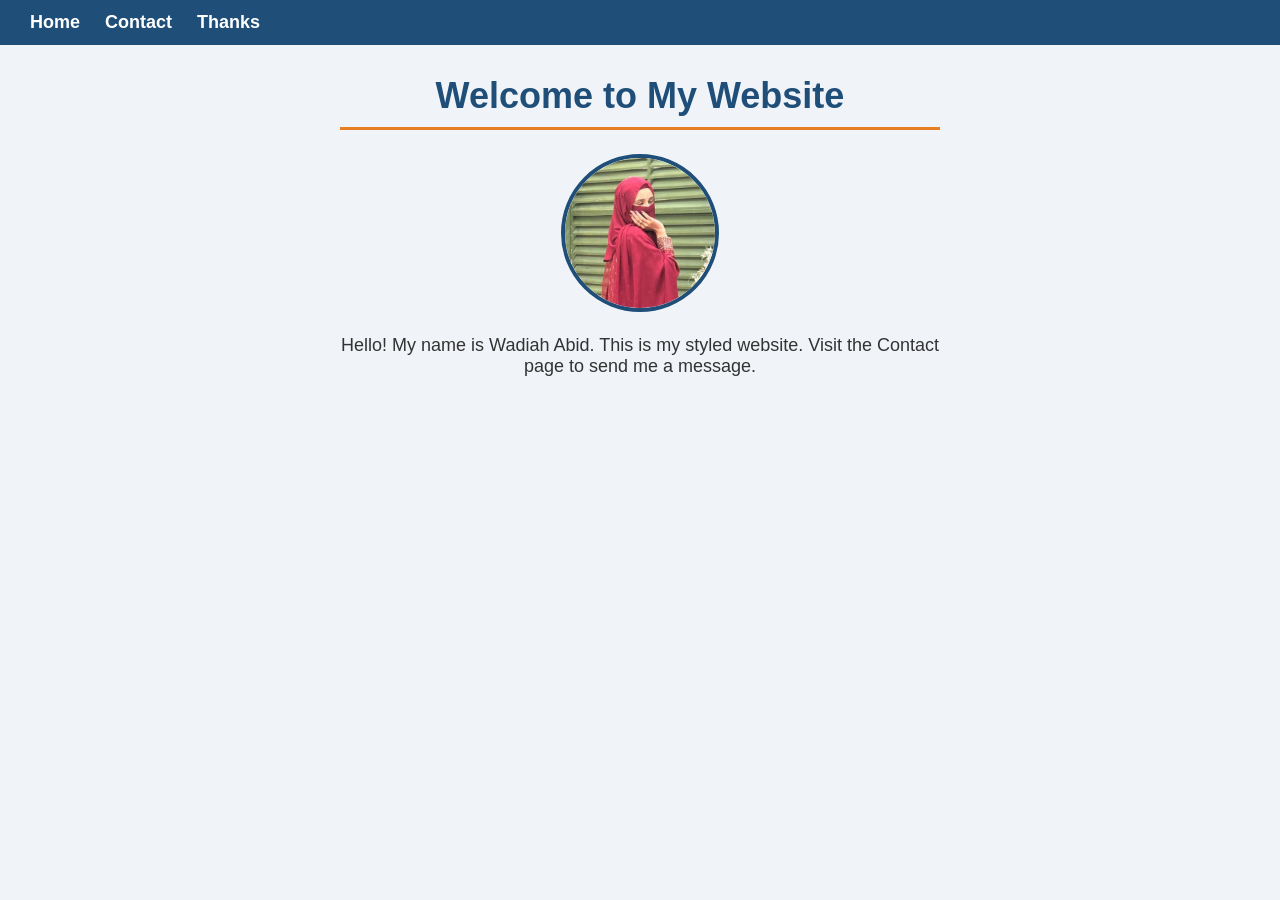
<file: index.html>
<!DOCTYPE html>
<html lang="en">
<head>
  <meta charset="UTF-8">
  <meta name="viewport" content="width=device-width, initial-scale=1.0">
  <title>Home</title>
  <link rel="stylesheet" href="styles.css">
</head>
<body>

  <nav>
    <a href="index.html">Home</a>
    <a href="form.html">Contact</a>
    <a href="thanks.html">Thanks</a>
  </nav>

  <div class="content">
    <h1>Welcome to My Website</h1>
    <img src="me.jpg" alt="My picture" class="round">
    <p>Hello! My name is Wadiah Abid. This is my styled website. Visit the Contact page to send me a message.</p>
  </div>

</body>
</html>
</file>
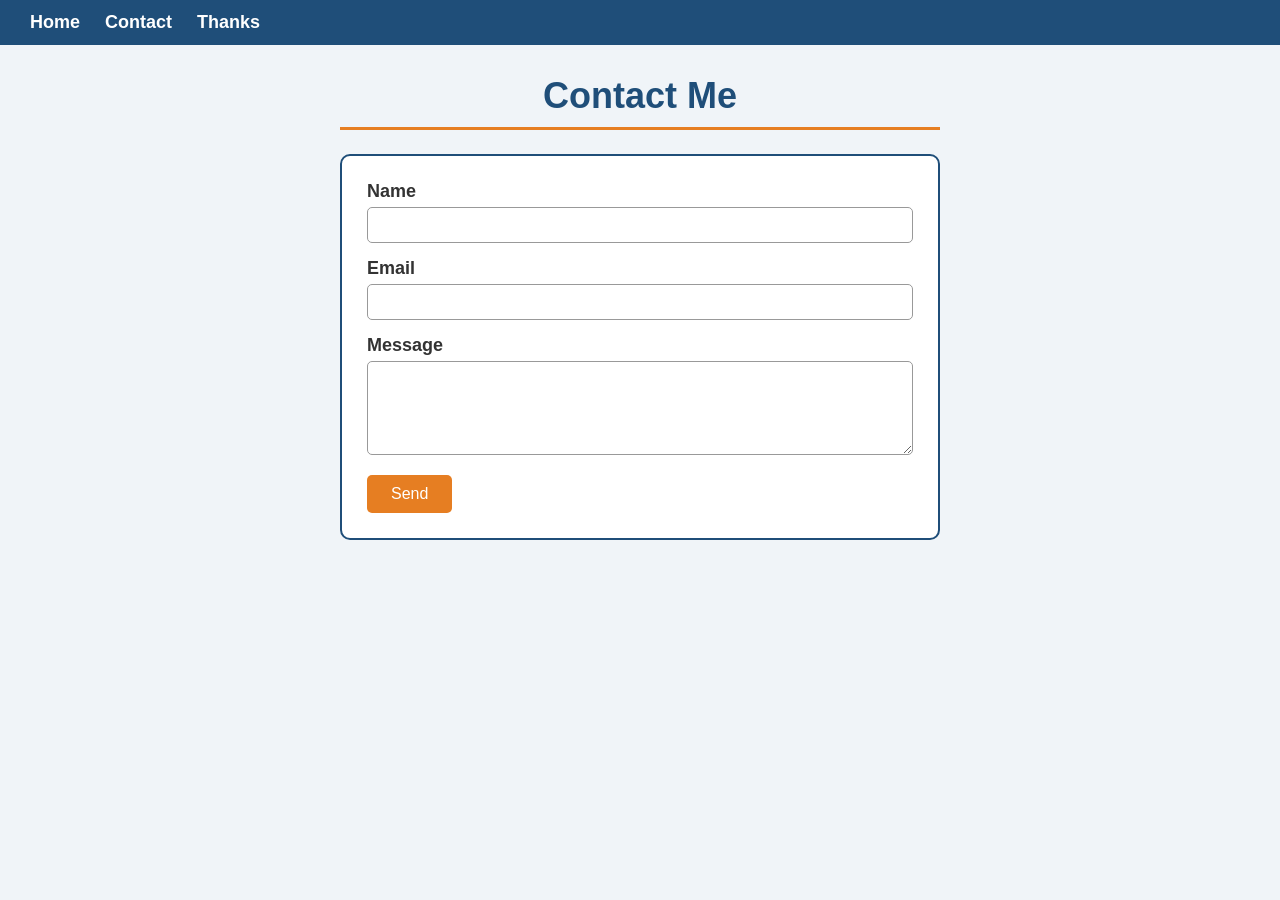
<file: form.html>
<!DOCTYPE html>
<html lang="en">
<head>
  <meta charset="UTF-8">
  <meta name="viewport" content="width=device-width, initial-scale=1.0">
  <title>Contact</title>
  <link rel="stylesheet" href="styles.css">
</head>
<body>

  <nav>
    <a href="index.html">Home</a>
    <a href="form.html">Contact</a>
    <a href="thanks.html">Thanks</a>
  </nav>

  <div class="content">
    <h1>Contact Me</h1>

    <form action="thanks.html">
      <label for="name">Name</label>
      <input type="text" id="name" name="name">

      <label for="email">Email</label>
      <input type="email" id="email" name="email">

      <label for="message">Message</label>
      <textarea id="message" name="message" rows="4"></textarea>

      <button type="submit">Send</button>
    </form>
  </div>

</body>
</html>
</file>
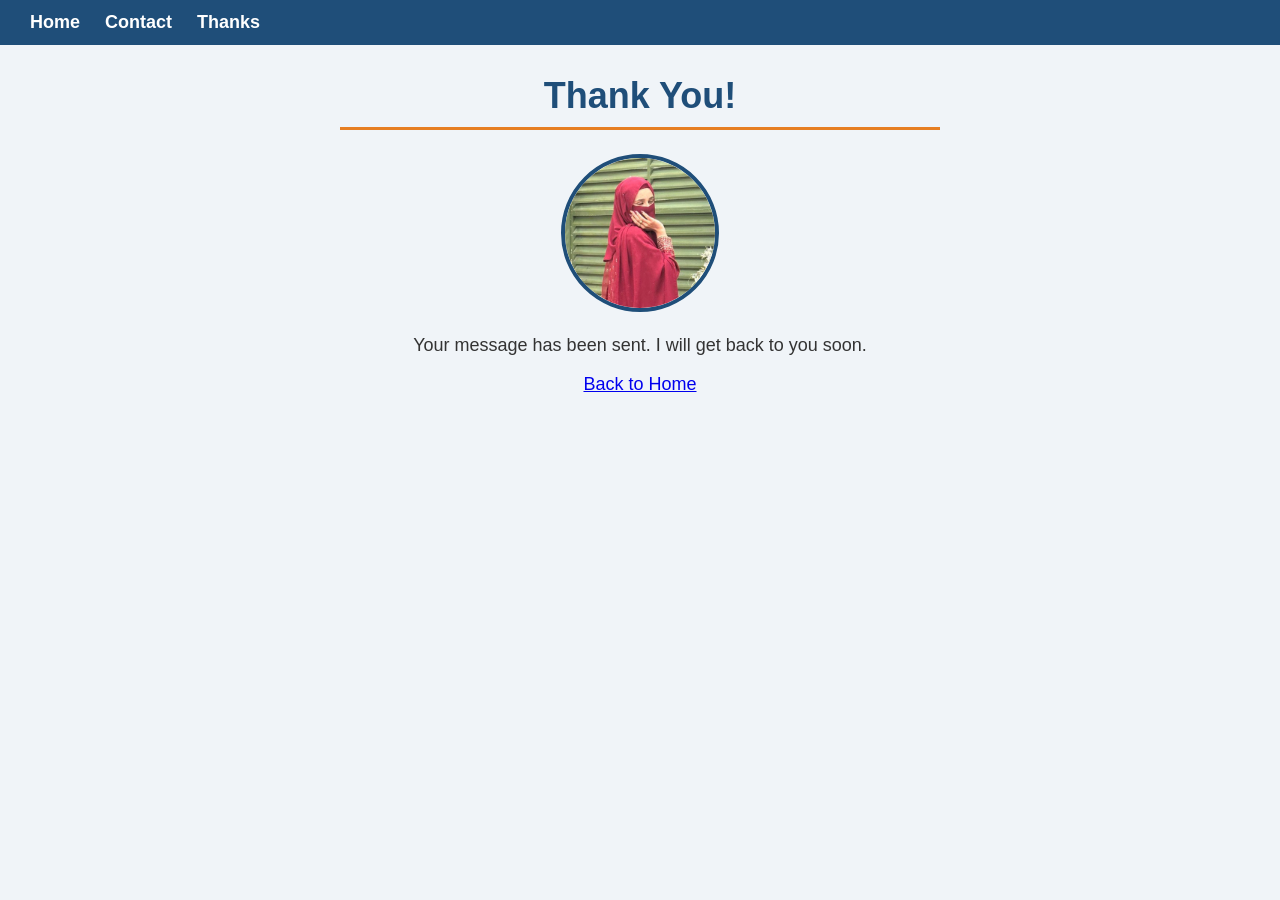
<file: thanks.html>
<!DOCTYPE html>
<html lang="en">
<head>
  <meta charset="UTF-8">
  <meta name="viewport" content="width=device-width, initial-scale=1.0">
  <title>Thank You</title>
  <link rel="stylesheet" href="styles.css">
</head>
<body>

  <nav>
    <a href="index.html">Home</a>
    <a href="form.html">Contact</a>
    <a href="thanks.html">Thanks</a>
  </nav>

  <div class="content">
    <h1>Thank You!</h1>
    <img src="me.jpg" alt="My picture" class="round">
    <p>Your message has been sent. I will get back to you soon.</p>
    <p><a href="index.html">Back to Home</a></p>
  </div>

</body>
</html>
</file>
<file: styles.css>
body {
  background-color: #f0f4f8;
  font-family: Arial, sans-serif;
  font-size: 18px;
  color: #333333;
  margin: 0;
  padding: 0;
}

nav {
  background-color: #1f4e79;
  padding: 12px 30px;
}

nav a {
  color: white;
  text-decoration: none;
  margin-right: 20px;
  font-weight: bold;
}

.content {
  max-width: 600px;
  margin: 30px auto;
  padding: 0 20px;
  text-align: center;
}

h1 {
  color: #1f4e79;
  font-size: 36px;
  border-bottom: 3px solid #e67e22;
  padding-bottom: 10px;
}

.round {
  width: 150px;
  height: 150px;
  border-radius: 50%;
  object-fit: cover;
  border: 4px solid #1f4e79;
}

form {
  background-color: white;
  border: 2px solid #1f4e79;
  border-radius: 10px;
  padding: 25px;
  text-align: left;
}

label {
  display: block;
  margin-bottom: 5px;
  font-weight: bold;
}

input[type="text"],
input[type="email"],
textarea {
  width: 100%;
  padding: 8px;
  margin-bottom: 15px;
  border: 1px solid #999999;
  border-radius: 5px;
  font-size: 16px;
  box-sizing: border-box;
}

button {
  background-color: #e67e22;
  color: white;
  border: none;
  padding: 10px 24px;
  font-size: 16px;
  border-radius: 5px;
  cursor: pointer;
}
</file>
